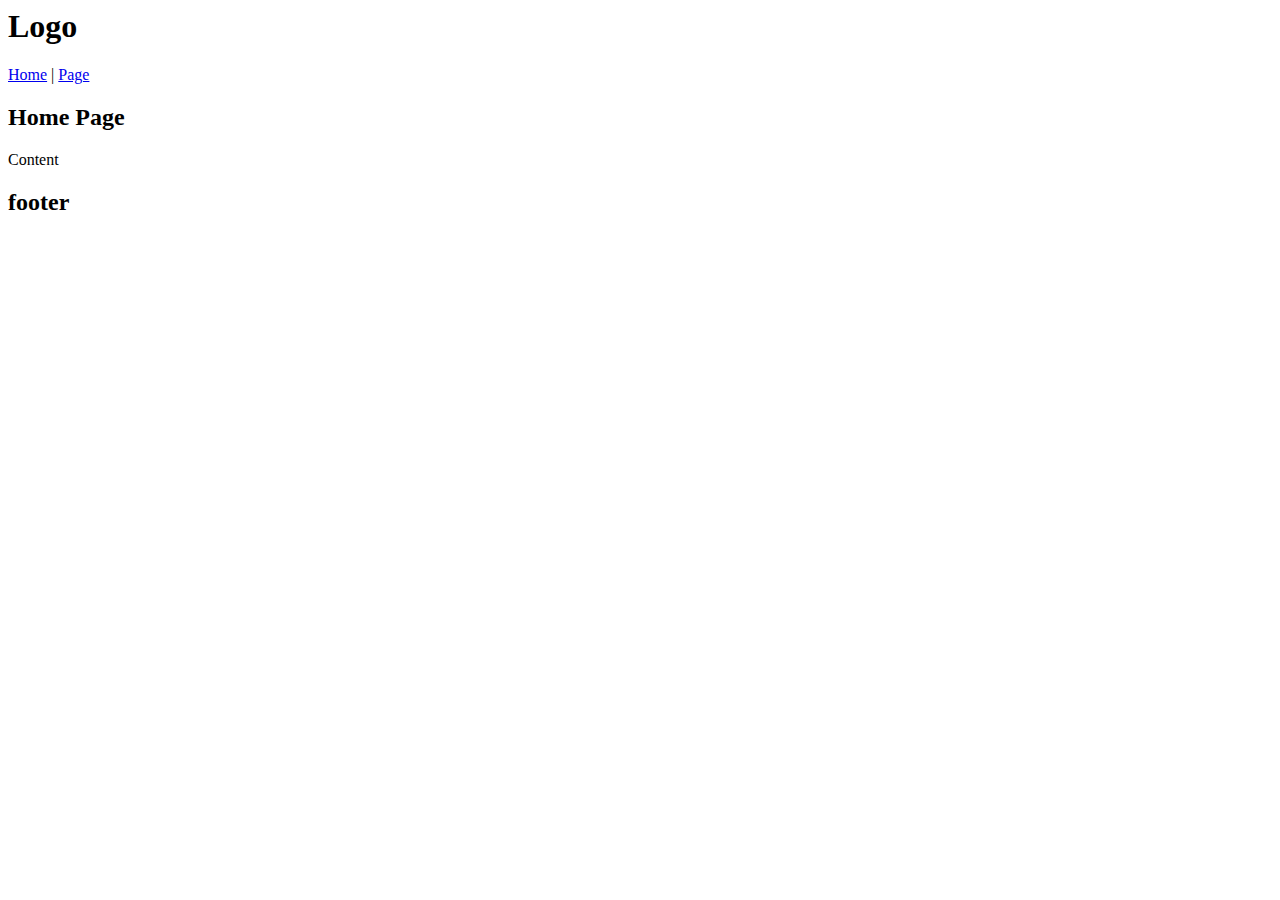
<file: 1html/index.html>
<html>
    <head>
        <title>Page title</title>
    </head>
    <body>
        <header>
            <h1>Logo</h1>
        <nav><a href="index.html">Home</a> | <a href="page.html">Page</a></nav>
        </header>
        <content>
            <h2>Home Page</h2>
<p>Content</p>
        </content>
        <footer>
            <h2>footer</h2>

        </footer>
    </body>
</html>
</file>
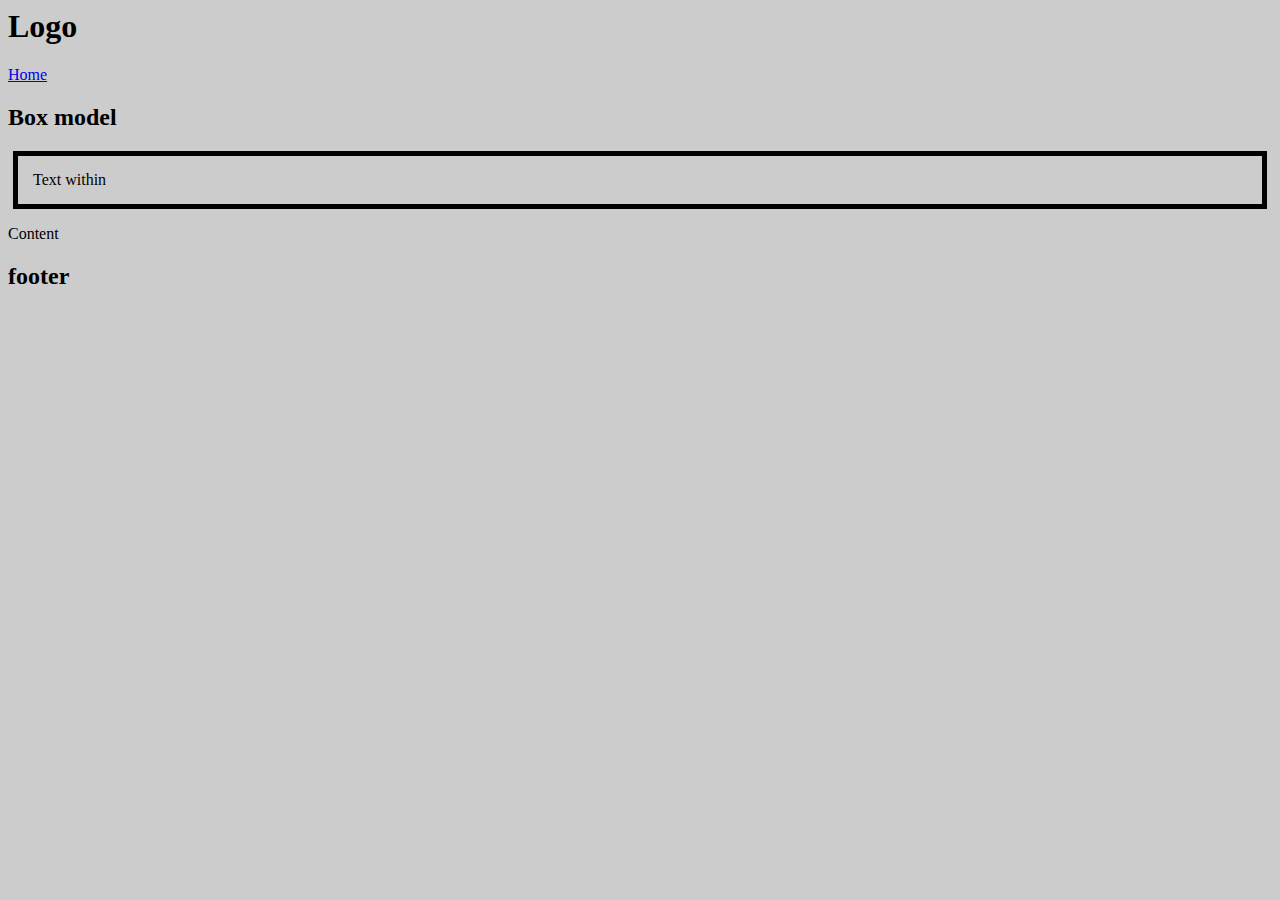
<file: 2css/index.html>
<html>
    <head>
        <title>Page title</title>
        <link rel="stylesheet" type="text/css" href="style.css">

    </head>
    <body>
        <header>
            <h1>Logo</h1>
        <nav><a href="index.html">Home</a> </nav>
        </header>
        <content>
            <h2>Box model</h2>
            <div id="box">
Text within
            </div>
<p>Content</p>
        </content>
        <footer>
            <h2>footer</h2>

        </footer>
    </body>
</html>
</file>
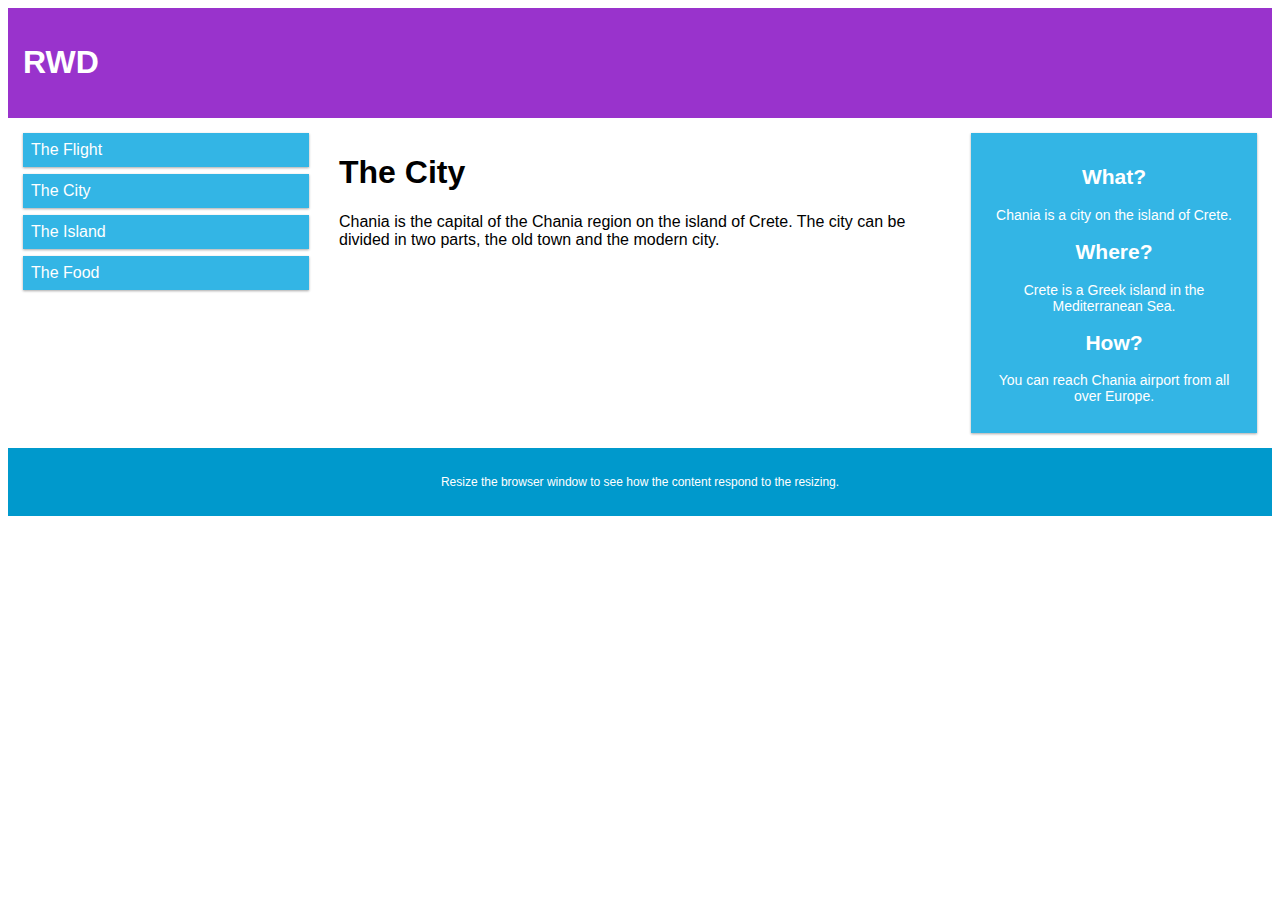
<file: 4rwd/index.html>
<!DOCTYPE html>
<html>
<head>
<meta name="viewport" content="width=device-width, initial-scale=1.0">
<style>
* {
  box-sizing: border-box;
}

.row::after {
  content: "";
  clear: both;
  display: table;
}

[class*="col-"] {
  float: left;
  padding: 15px;
}

html {
  font-family: "Lucida Sans", sans-serif;
}

.header {
  background-color: #9933cc;
  color: #ffffff;
  padding: 15px;
}

.menu ul {
  list-style-type: none;
  margin: 0;
  padding: 0;
}

.menu li {
  padding: 8px;
  margin-bottom: 7px;
  background-color: #33b5e5;
  color: #ffffff;
  box-shadow: 0 1px 3px rgba(0,0,0,0.12), 0 1px 2px rgba(0,0,0,0.24);
}

.menu li:hover {
  background-color: #0099cc;
}

.aside {
  background-color: #33b5e5;
  padding: 15px;
  color: #ffffff;
  text-align: center;
  font-size: 14px;
  box-shadow: 0 1px 3px rgba(0,0,0,0.12), 0 1px 2px rgba(0,0,0,0.24);
}

.footer {
  background-color: #0099cc;
  color: #ffffff;
  text-align: center;
  font-size: 12px;
  padding: 15px;
}

/* For mobile phones: */
[class*="col-"] {
  width: 100%;
}

@media only screen and (min-width: 600px) {
  /* For tablets: */
  .col-s-1 {width: 8.33%;}
  .col-s-2 {width: 16.66%;}
  .col-s-3 {width: 25%;}
  .col-s-4 {width: 33.33%;}
  .col-s-5 {width: 41.66%;}
  .col-s-6 {width: 50%;}
  .col-s-7 {width: 58.33%;}
  .col-s-8 {width: 66.66%;}
  .col-s-9 {width: 75%;}
  .col-s-10 {width: 83.33%;}
  .col-s-11 {width: 91.66%;}
  .col-s-12 {width: 100%;}
}
@media only screen and (min-width: 768px) {
  /* For desktop: */
  .col-1 {width: 8.33%;}
  .col-2 {width: 16.66%;}
  .col-3 {width: 25%;}
  .col-4 {width: 33.33%;}
  .col-5 {width: 41.66%;}
  .col-6 {width: 50%;}
  .col-7 {width: 58.33%;}
  .col-8 {width: 66.66%;}
  .col-9 {width: 75%;}
  .col-10 {width: 83.33%;}
  .col-11 {width: 91.66%;}
  .col-12 {width: 100%;}
}
</style>
</head>
<body>

<div class="header">
  <h1>RWD</h1>
</div>

<div class="row">
  <div class="col-3 col-s-3 menu">
    <ul>
      <li>The Flight</li>
      <li>The City</li>
      <li>The Island</li>
      <li>The Food</li>
    </ul>
  </div>

  <div class="col-6 col-s-9">
    <h1>The City</h1>
    <p>Chania is the capital of the Chania region on the island of Crete. The city can be divided in two parts, the old town and the modern city.</p>
  </div>

  <div class="col-3 col-s-12">
    <div class="aside">
      <h2>What?</h2>
      <p>Chania is a city on the island of Crete.</p>
      <h2>Where?</h2>
      <p>Crete is a Greek island in the Mediterranean Sea.</p>
      <h2>How?</h2>
      <p>You can reach Chania airport from all over Europe.</p>
    </div>
  </div>
</div>

<div class="footer">
  <p>Resize the browser window to see how the content respond to the resizing.</p>
</div>

</body>
</html>
</file>
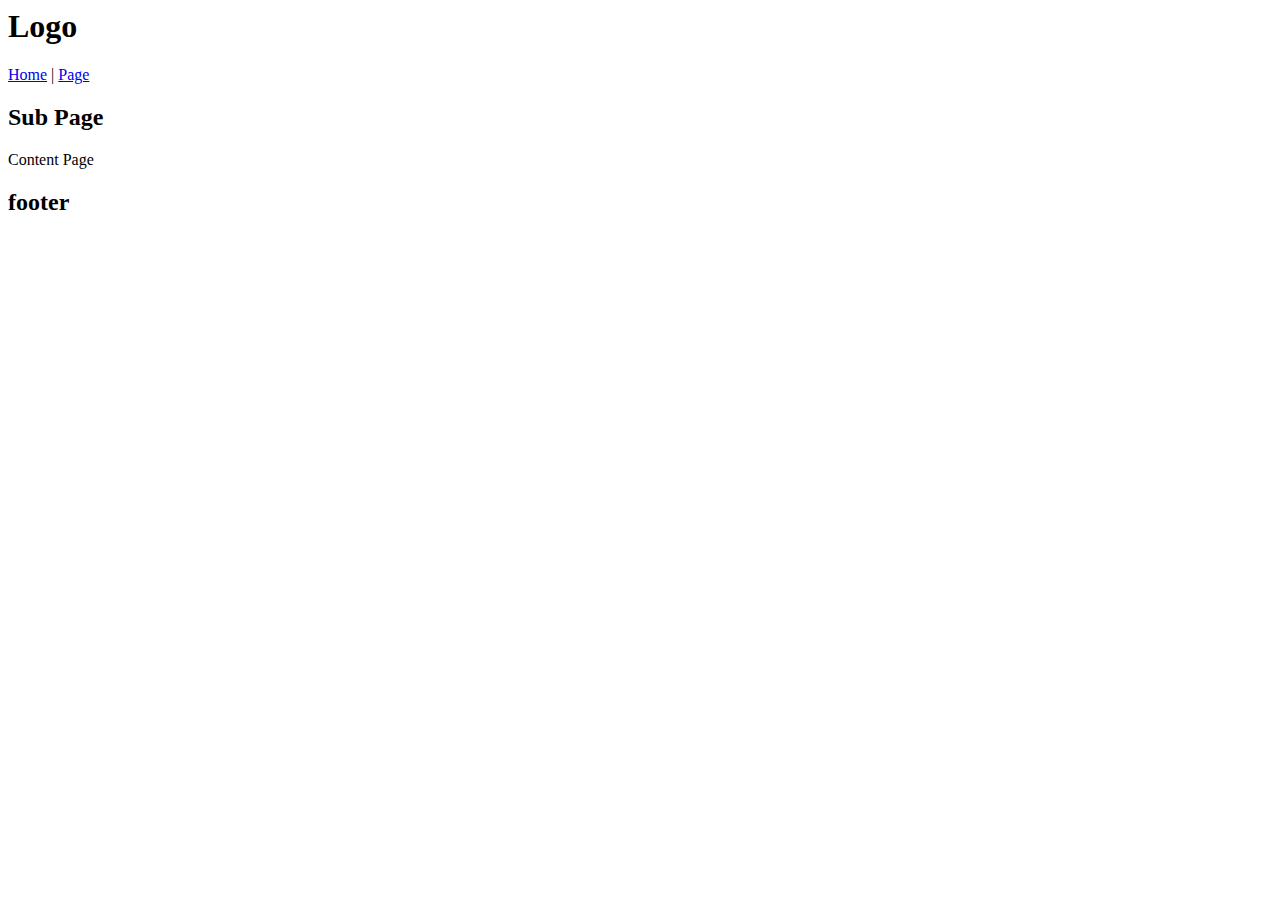
<file: 1html/page.html>
<html>
    <head>
        <title>Page title</title>
    </head>
    <body>
        <header>
            <h1>Logo</h1>
        <nav><a href="index.html">Home</a> | <a href="page.html">Page</a></nav>
        </header>
        <content>
            <h2>Sub Page</h2>
            <p>Content Page</p>
        </content>
        <footer>
            <h2>footer</h2>

        </footer>
    </body>
</html>
</file>
<file: 2css/style.css>
body {
    background: #ccc;

}

#box{
    border: 5px solid #000;
    padding: 15px;
    margin: 5px;
}
</file>
